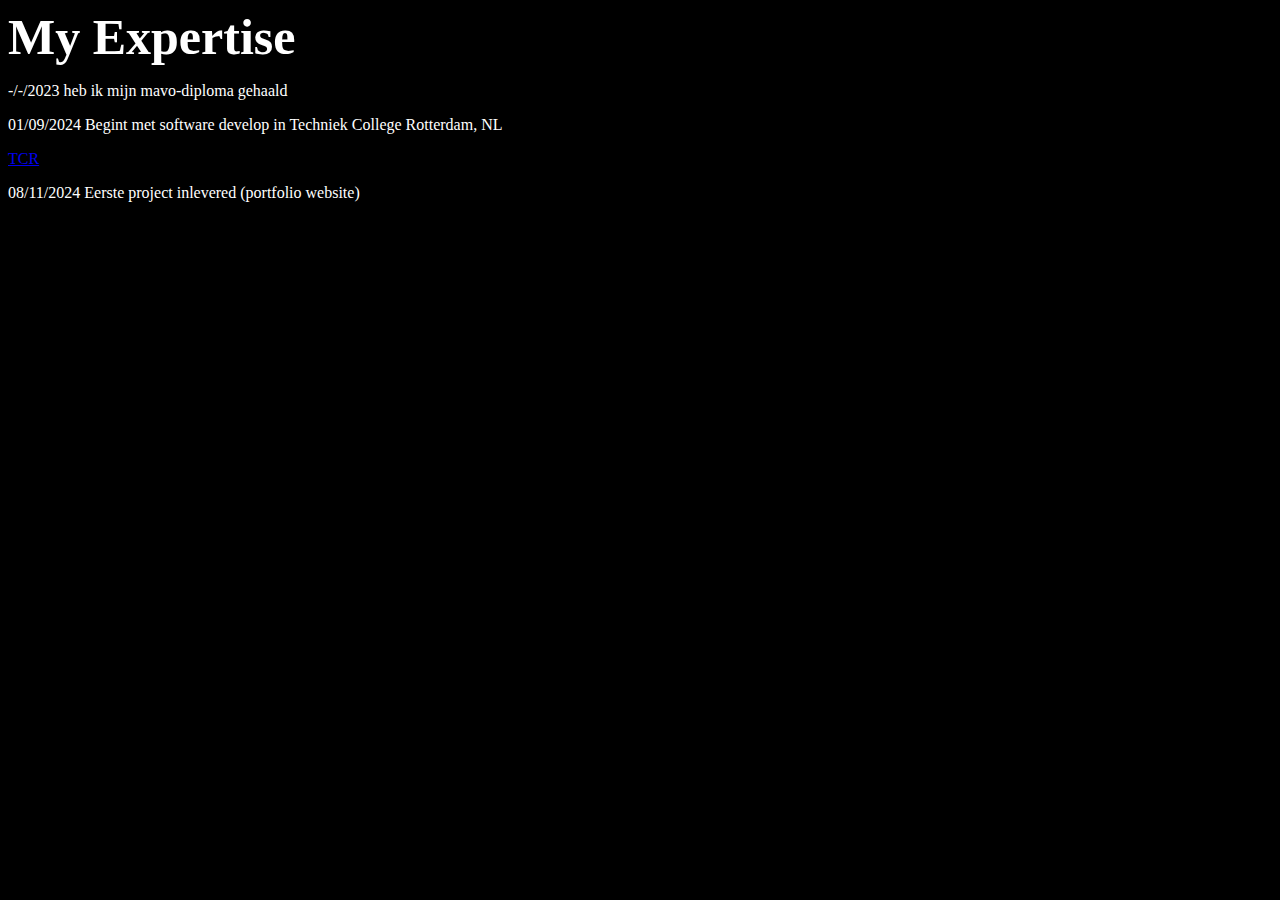
<file: PORTFOLIO/experience.html>
<!DOCTYPE html>
<html lang="en">
<head>
    <meta charset="UTF-8">
    <title>Experience</title>
  <link rel="stylesheet" href="experience.css">

</head>
<body>

<header>
  My Expertise
</header>

<p>-/-/2023 heb ik mijn mavo-diploma gehaald</p>

<p>
  01/09/2024 Begint met software develop in Techniek College Rotterdam, NL
</p>

<a href="https://www.techniekcollegerotterdam.nl/opleidingen/it-en-online/software-developer-bol">TCR</a>

<p>
  08/11/2024 Eerste project inlevered (portfolio website)
</p>

</body>
</html>
</file>
<file: PORTFOLIO/experience.css>
header{
    font-weight: bold;
    font-size: 50px;
    color: white;
}
p{
    color: white;
}
body{
    background-color: black;
}
</file>
